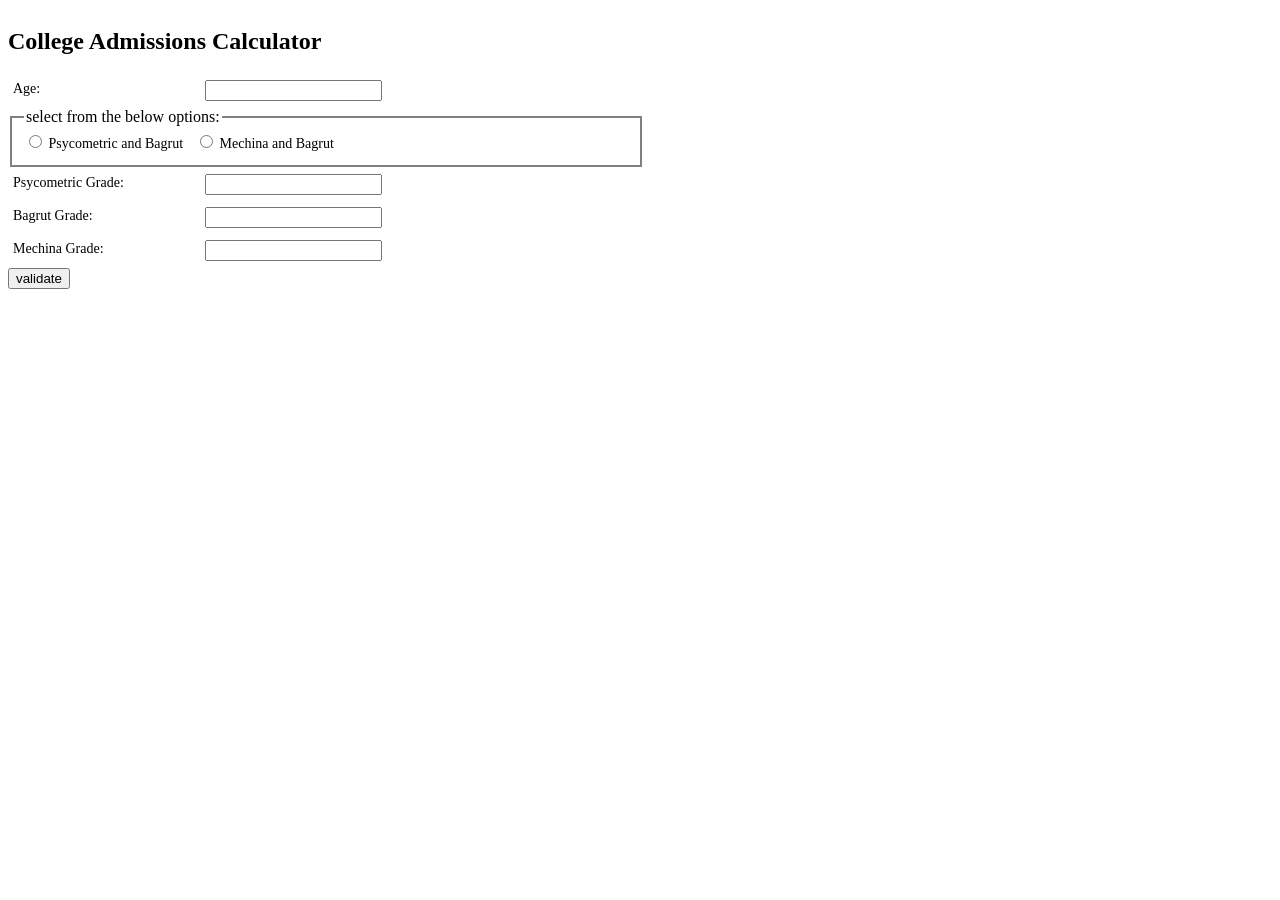
<file: HTML/form.html>
<!DOCTYPE html>
<html lang="en" dir="ltr"> 

<head>
    <meta charset="UTF-8">
    <meta name="viewport" content="width=device-width, initial-scale=1.0">
    <title>College Admissions Calculator</title>
    <link rel="stylesheet" href="../CSS/formstyle.css">
</head>

<body>

    <div class="page">

        <h2 class="title">College Admissions Calculator</h2> 
    

        <form class="form"> 
         
            <div class="row">
                <label class="lbl1">Age:</label>
                <input type="text" id="age">   
            </div>

           
             <fieldset class="rowgray">
                <legend>select from the below options:</legend>
                <label> 
                    <input type="radio" id="psycometric" name="acceptance"> Psycometric and Bagrut
                </label>
                <label> 
                    <input type="radio" id="mechina" name="acceptance"> Mechina and Bagrut
                </label>
            </fieldset>
            
            <div class="row">
                <label class="lbl1">Psycometric Grade:</label>
                <input type="text" id="gradePsycometric">
            </div>

             <div class="row">
                <label class="lbl1">Bagrut Grade:</label>
                <input type="text" id="gradeBagrut">
            </div>

              <div class="row">
                <label class="lbl1"> Mechina Grade:</label>
                <input type="text" id="gradeMechina">
            </div>

            <div class="action">
                <input type="button" value="validate" onclick="validate()">
            </div>
            
            <div id="resultMessage"></div>
        </form>

    </div>

    
</body>
<script src="../JS/formscript.js"></script>

</html>
</file>
<file: CSS/formstyle.css>
* {
    box-sizing: border-box;
}

form {
    display: flex;
    flex-direction: column;
    gap: 2px;
}

.row {
    display: flex;
    align-items: center;
    padding: 5px;
}

.rowgray {
    display: flex;
    border-color: gray;
    border-width: 2px;
    border-style: solid;
    align-items: center;
    width:50%;
}

.boxes{
    display: flex;
    border:none;
    justify-content:space-between;
    align-items: stretch;
    gap:2px;
}

.box{
    padding:10px;
    flex:1;
}

.title {
    direction:ltr;
    margin-bottom: 20px;
}

label {
    font-size: 14px;
    margin-bottom: 3px;
    margin-right: 4px;
    padding-right: 8px ;
}

.page{ overflow:auto;margin-bottom:1%}

.lbl1{ float: left; width:15%;}

input:disabled {
  background-color: #f0f0f0;
  color: #666;
  cursor: not-allowed;
}

.green { background-color: greenyellow; }
</file>
